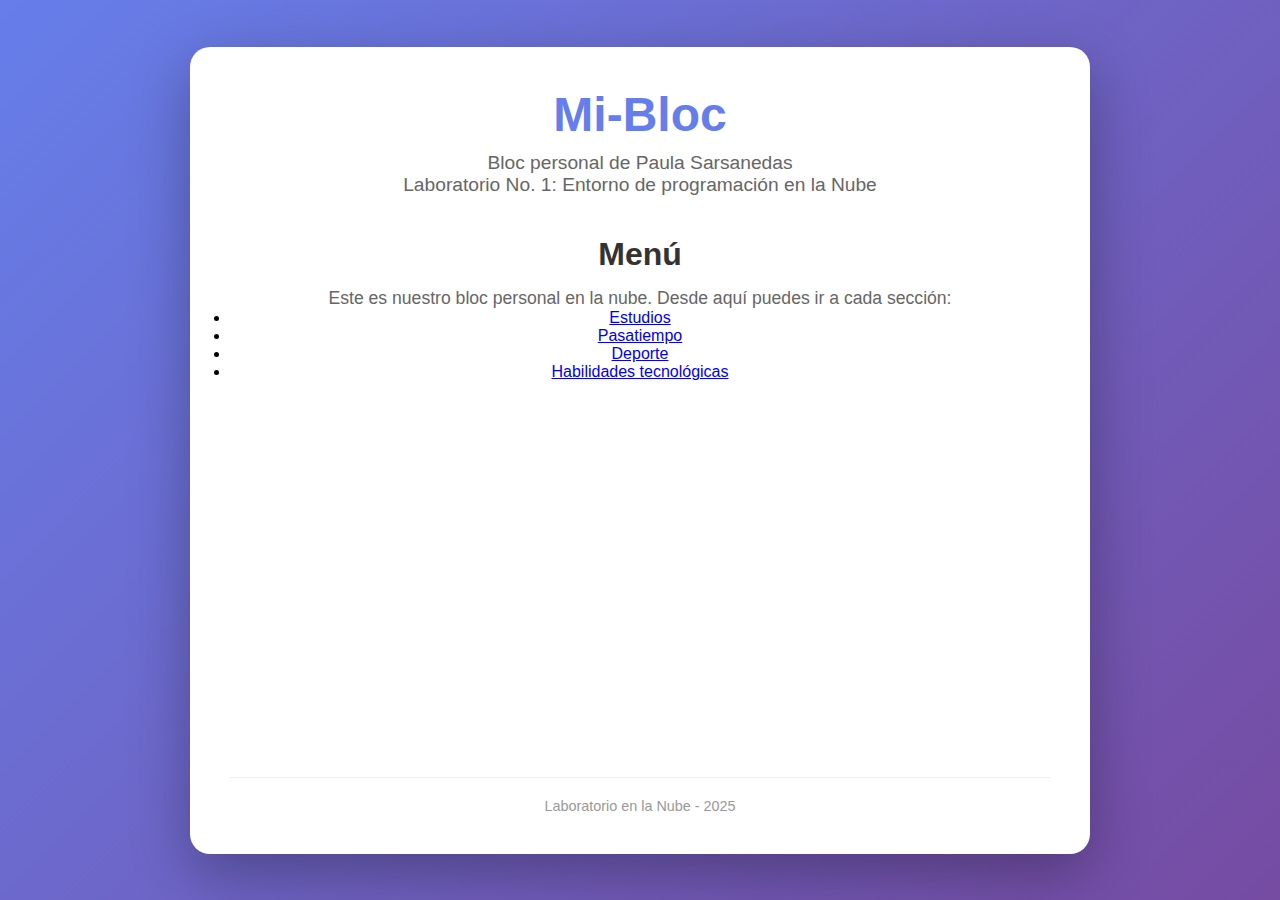
<file: index.html>
<!DOCTYPE html>
<html lang="es">
<head>
    <meta charset="UTF-8">
    <meta name="viewport" content="width=device-width, initial-scale=1.0">
    <title>Mi-Bloc - Laboratorio en la Nube</title>
    <link rel="stylesheet" href="style.css">
</head>
<body>
    <div class="container">
        <header>
            <h1>Mi-Bloc</h1>
           
            <p class="subtitle">Bloc personal de Paula Sarsanedas</p>
            <p class="subtitle">Laboratorio No. 1: Entorno de programación en la Nube</p>
        </header>

        <main>
            <section class="welcome">
                <h2>Menú</h2>
                <p>Este es nuestro bloc personal en la nube. Desde aquí puedes ir a cada sección:</p>

                <nav class="menu">
                    <ul>
                        <li><a href="estudios.html">Estudios</a></li>
                        <li><a href="pasatiempo.html">Pasatiempo</a></li>
                        <li><a href="deporte.html">Deporte</a></li>
                        <li><a href="habilidades.html">Habilidades tecnológicas</a></li>
                    </ul>
                </nav>
            </section>

            <section class="features">
                <div class="feature-card">
                    <h3>📚 Estudios</h3>
                    <p>Información sobre mi formación académica.</p>
                </div>
                <div class="feature-card">
                    <h3>🎨 Pasatiempos</h3>
                    <p>Lo que me gusta hacer en mi tiempo libre.</p>
                </div>
                <div class="feature-card">
                    <h3>⚽ Deporte</h3>
                    <p>Deportes que practique o que me gustan.</p>
                </div>
                <div class="feature-card">
                    <h3>💻 Habilidades tecnológicas</h3>
                    <p>Herramientas y tecnologías que domino.</p>
                </div>
            </section>
        </main>

        <footer>
            <p>Laboratorio en la Nube - 2025</p>
        </footer>
    </div>
    <script src="script.js"></script>
</body>
</html>
</file>
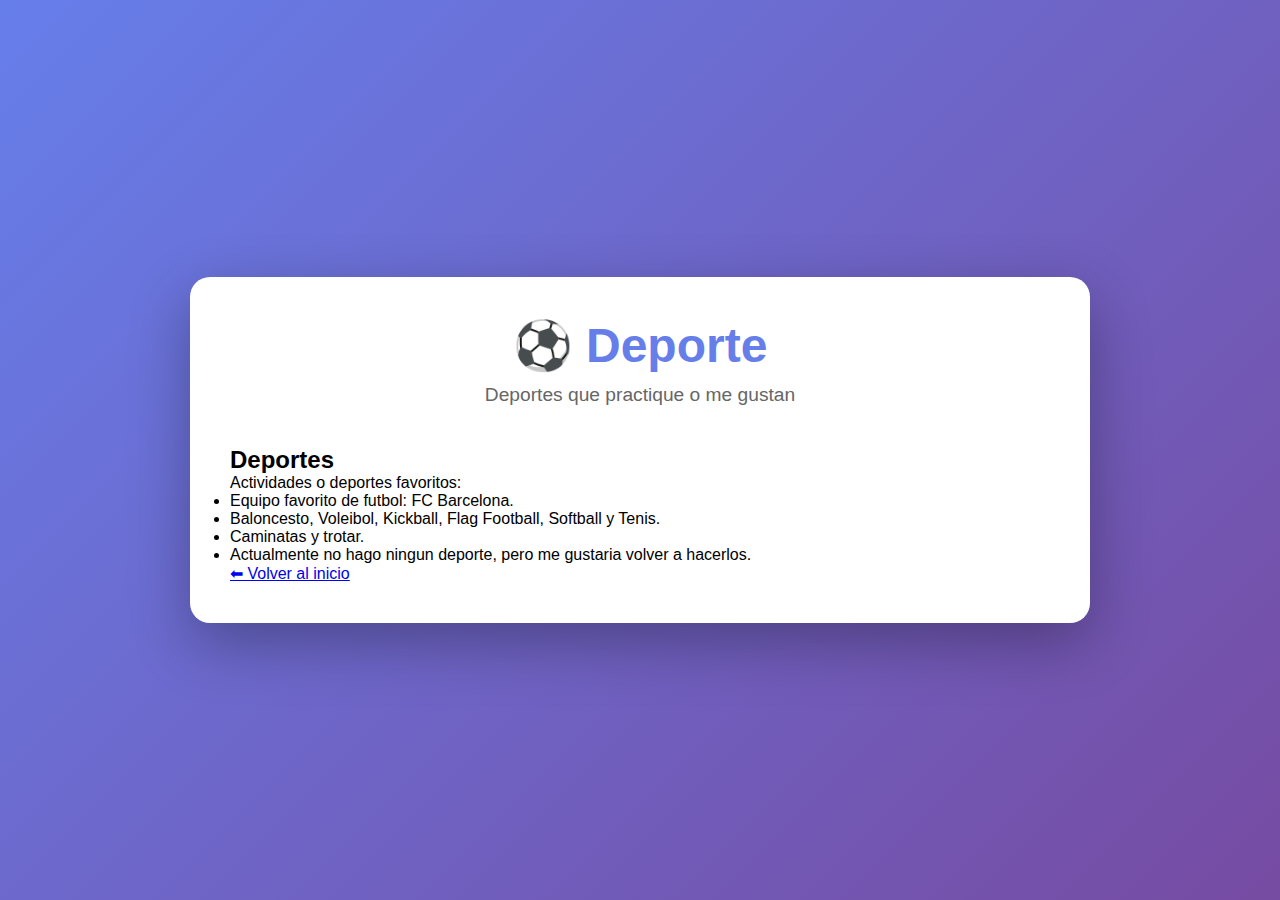
<file: deporte.html>
<!DOCTYPE html>
<html lang="es">
<head>
    <meta charset="UTF-8">
    <meta name="viewport" content="width=device-width, initial-scale=1.0">
    <title>Deporte - Mi Bloc</title>
    <link rel="stylesheet" href="style.css">
</head>
<body>
    <div class="container">
        <header>
            <h1>⚽ Deporte</h1>
            <p class="subtitle">Deportes que practique o me gustan</p>
        </header>

        <main>
            <section>
                <h2>Deportes</h2>
                <p>Actividades o deportes favoritos:</p>

                <ul>
                    <li>Equipo favorito de futbol: FC Barcelona.</li>
                    <li>Baloncesto, Voleibol, Kickball, Flag Football, Softball y Tenis.</li>
                    <li>Caminatas y trotar.</li>
                    <li>Actualmente no hago ningun deporte, pero me gustaria volver a hacerlos. </li>
                </ul>
            </section>

            <p><a href="index.html">⬅ Volver al inicio</a></p>
        </main>
    </div>
</body>
</html>
</file>
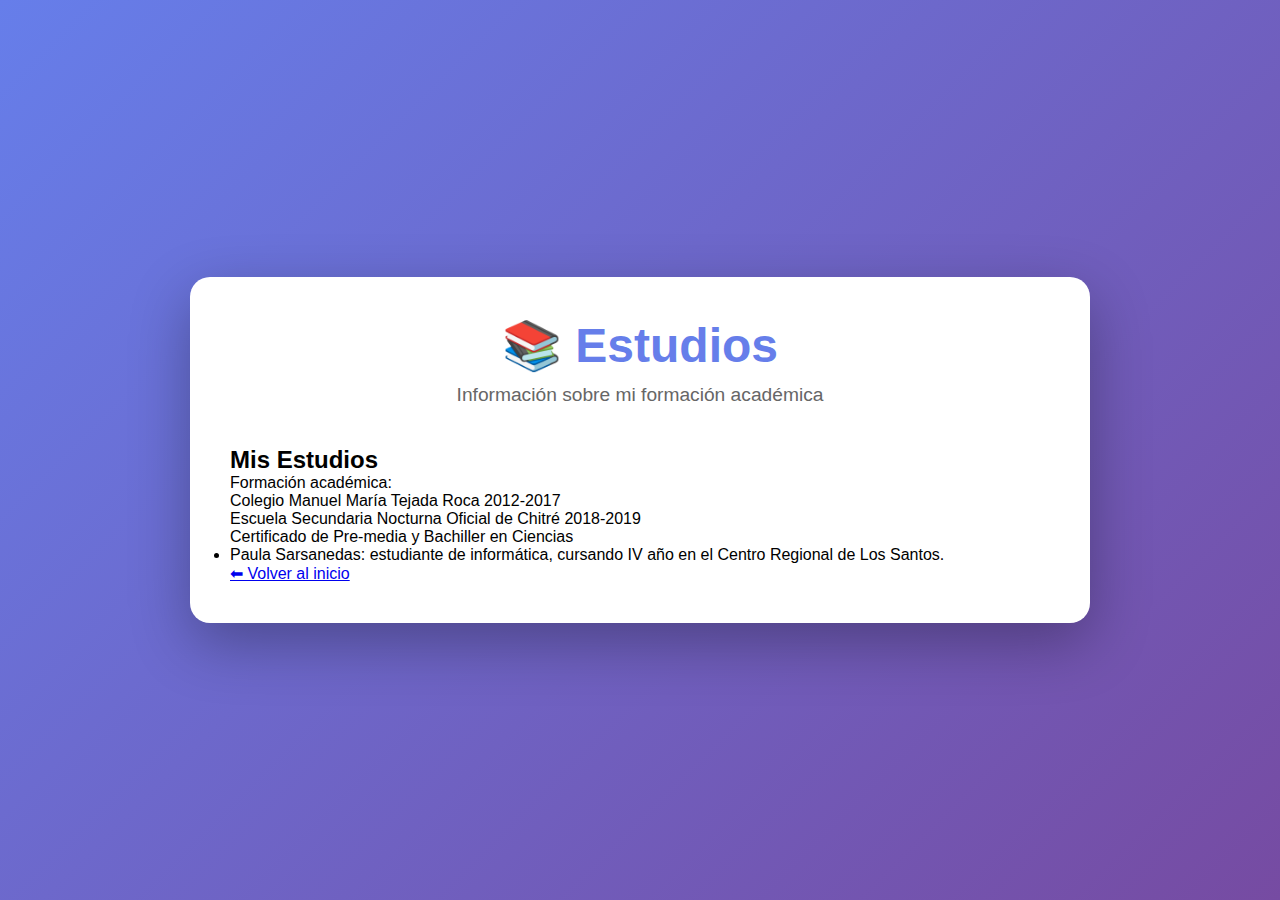
<file: estudios.html>
<!DOCTYPE html>
<html lang="es">
<head>
    <meta charset="UTF-8">
    <meta name="viewport" content="width=device-width, initial-scale=1.0">
    <title>Estudios - Mi Bloc</title>
    <link rel="stylesheet" href="style.css">
</head>
<body>
    <div class="container">
        <header>
            <h1>📚 Estudios</h1>
            <p class="subtitle">Información sobre mi formación académica</p>
        </header>

        <main>
                <section>
                    <h2>Mis Estudios</h2>
                    <p>Formación académica:<br>
                        Colegio Manuel María Tejada Roca 2012-2017<br>
                        Escuela Secundaria Nocturna Oficial de Chitré 2018-2019<br>
                        Certificado de Pre-media y Bachiller en Ciencias
                    </p>
                </section>

                <ul>
                    <li>Paula Sarsanedas: estudiante de informática, cursando IV año en el Centro Regional de Los Santos.</li>
                </ul>
            </section>

            <p><a href="index.html">⬅ Volver al inicio</a></p>
        </main>
    </div>
</body>
</html>
</file>
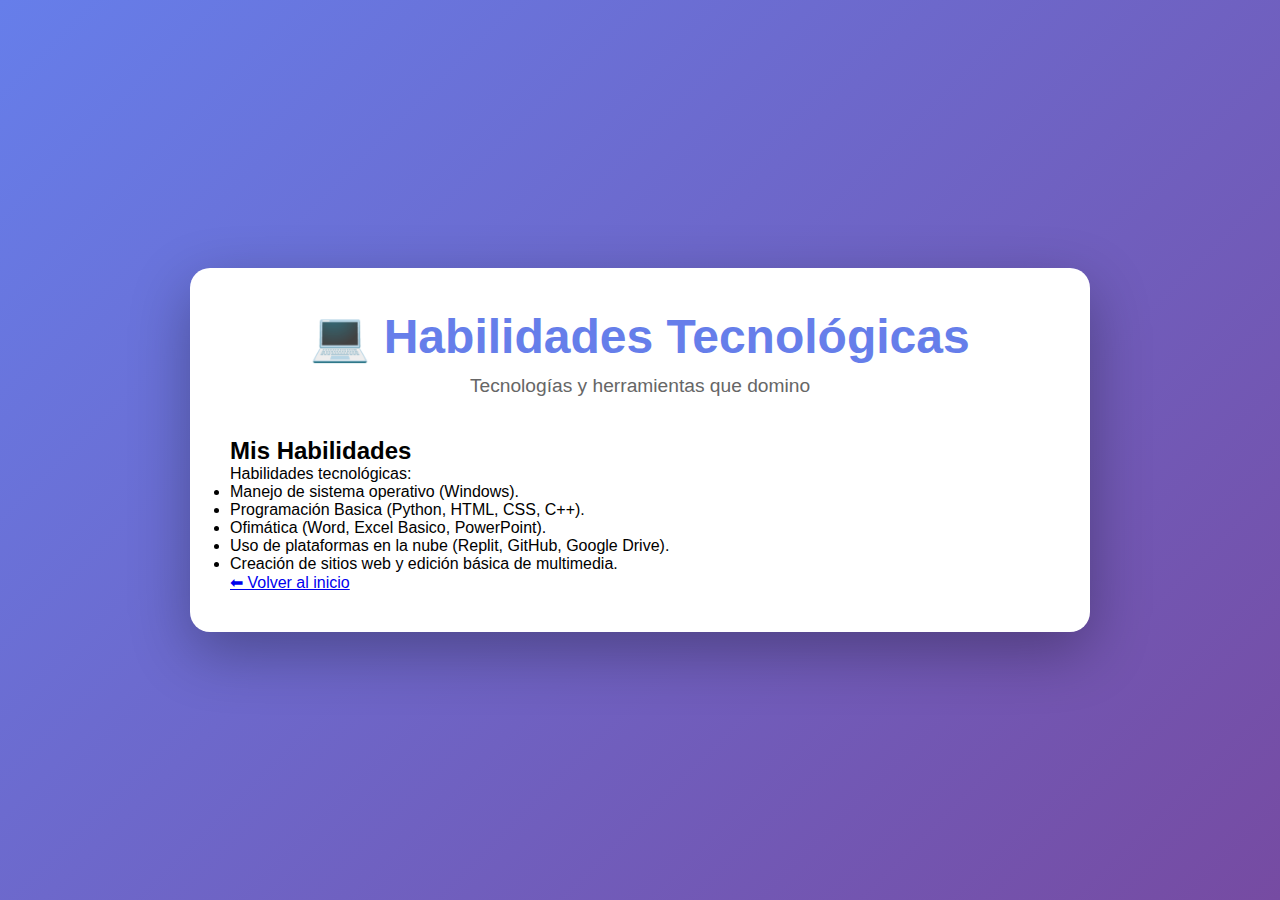
<file: habilidades.html>
<!DOCTYPE html>
<html lang="es">
<head>
    <meta charset="UTF-8">
    <meta name="viewport" content="width=device-width, initial-scale=1.0">
    <title>Habilidades Tecnológicas - Mi Bloc</title>
    <link rel="stylesheet" href="style.css">
</head>
<body>
    <div class="container">
        <header>
            <h1>💻 Habilidades Tecnológicas</h1>
            <p class="subtitle">Tecnologías y herramientas que domino</p>
        </header>

        <main>
            <section>
                <h2>Mis Habilidades</h2>
                <p>Habilidades tecnológicas:</p>

                <ul>
                    <li>Manejo de sistema operativo (Windows).</li>
                    <li>Programación Basica (Python, HTML, CSS, C++).</li>
                    <li>Ofimática (Word, Excel Basico, PowerPoint).</li>
                    <li>Uso de plataformas en la nube (Replit, GitHub, Google Drive).</li>
                    <li>Creación de sitios web y edición básica de multimedia.</li>
                </ul>
            </section>

            <p><a href="index.html">⬅ Volver al inicio</a></p>
        </main>
    </div>
</body>
</html>
</file>
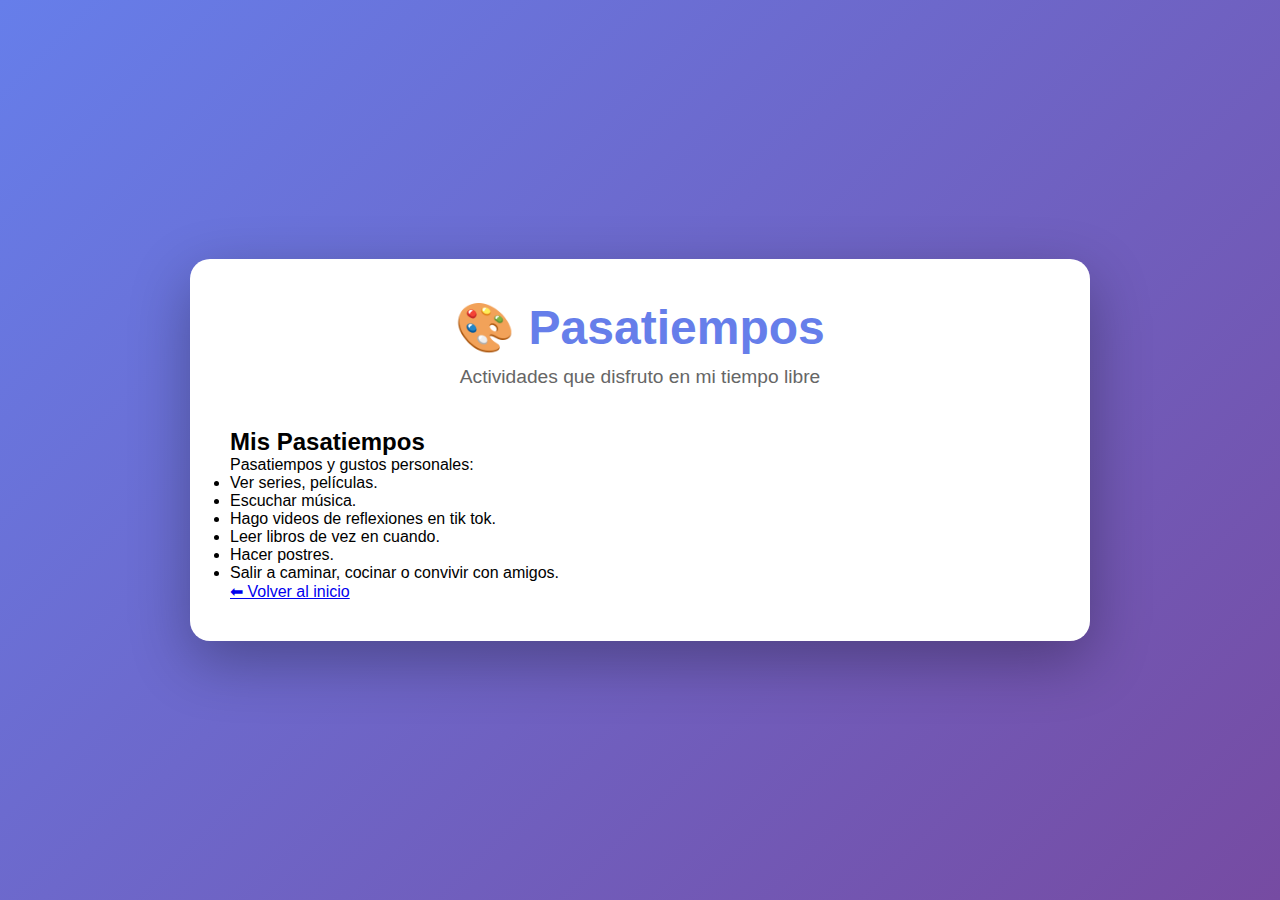
<file: pasatiempo.html>
<!DOCTYPE html>
<html lang="es">
<head>
    <meta charset="UTF-8">
    <meta name="viewport" content="width=device-width, initial-scale=1.0">
    <title>Pasatiempos - Mi Bloc</title>
    <link rel="stylesheet" href="style.css">
</head>
<body>
    <div class="container">
        <header>
            <h1>🎨 Pasatiempos</h1>
            <p class="subtitle">Actividades que disfruto en mi tiempo libre</p>
        </header>

        <main>
            <section>
                <h2>Mis Pasatiempos</h2>
                <p>Pasatiempos y gustos personales:</p>

                <ul>
                    <li>Ver series, películas.</li>
                    <li>Escuchar música.</li>
                    <li>Hago videos de reflexiones en tik tok.</li>
                    <li>Leer libros de vez en cuando.</li>
                    <li>Hacer postres.</li>
                    <li>Salir a caminar, cocinar o convivir con amigos.</li>
                </ul>
            </section>

            <p><a href="index.html">⬅ Volver al inicio</a></p>
        </main>
    </div>
</body>
</html>
</file>
<file: style.css>
* {
    margin: 0;
    padding: 0;
    box-sizing: border-box;
}

body {
    font-family: -apple-system, BlinkMacSystemFont, 'Segoe UI', Roboto, Oxygen, Ubuntu, Cantarell, sans-serif;
    background: linear-gradient(135deg, #667eea 0%, #764ba2 100%);
    min-height: 100vh;
    display: flex;
    justify-content: center;
    align-items: center;
    padding: 20px;
}

.container {
    background: white;
    border-radius: 20px;
    box-shadow: 0 20px 60px rgba(0, 0, 0, 0.3);
    max-width: 900px;
    width: 100%;
    padding: 40px;
}

header {
    text-align: center;
    margin-bottom: 40px;
}

h1 {
    font-size: 3rem;
    color: #667eea;
    margin-bottom: 10px;
}

.subtitle {
    font-size: 1.2rem;
    color: #666;
}

.welcome {
    text-align: center;
    margin-bottom: 40px;
}

.welcome h2 {
    font-size: 2rem;
    color: #333;
    margin-bottom: 15px;
}

.welcome p {
    font-size: 1.1rem;
    color: #666;
}

.features {
    display: grid;
    grid-template-columns: repeat(auto-fit, minmax(250px, 1fr));
    gap: 20px;
    margin-bottom: 40px;
}

.feature-card {
    background: linear-gradient(135deg, #667eea 0%, #764ba2 100%);
    color: white;
    padding: 30px;
    border-radius: 15px;
    text-align: center;
    transition: transform 0.3s ease;
}

.feature-card:hover {
    transform: translateY(-5px);
}

.feature-card h3 {
    font-size: 1.5rem;
    margin-bottom: 10px;
}

.feature-card p {
    font-size: 1rem;
    opacity: 0.9;
}

footer {
    text-align: center;
    color: #999;
    font-size: 0.9rem;
    padding-top: 20px;
    border-top: 1px solid #eee;
}

@media (max-width: 768px) {
    h1 {
        font-size: 2rem;
    }
    
    .container {
        padding: 20px;
    }
}
</file>
